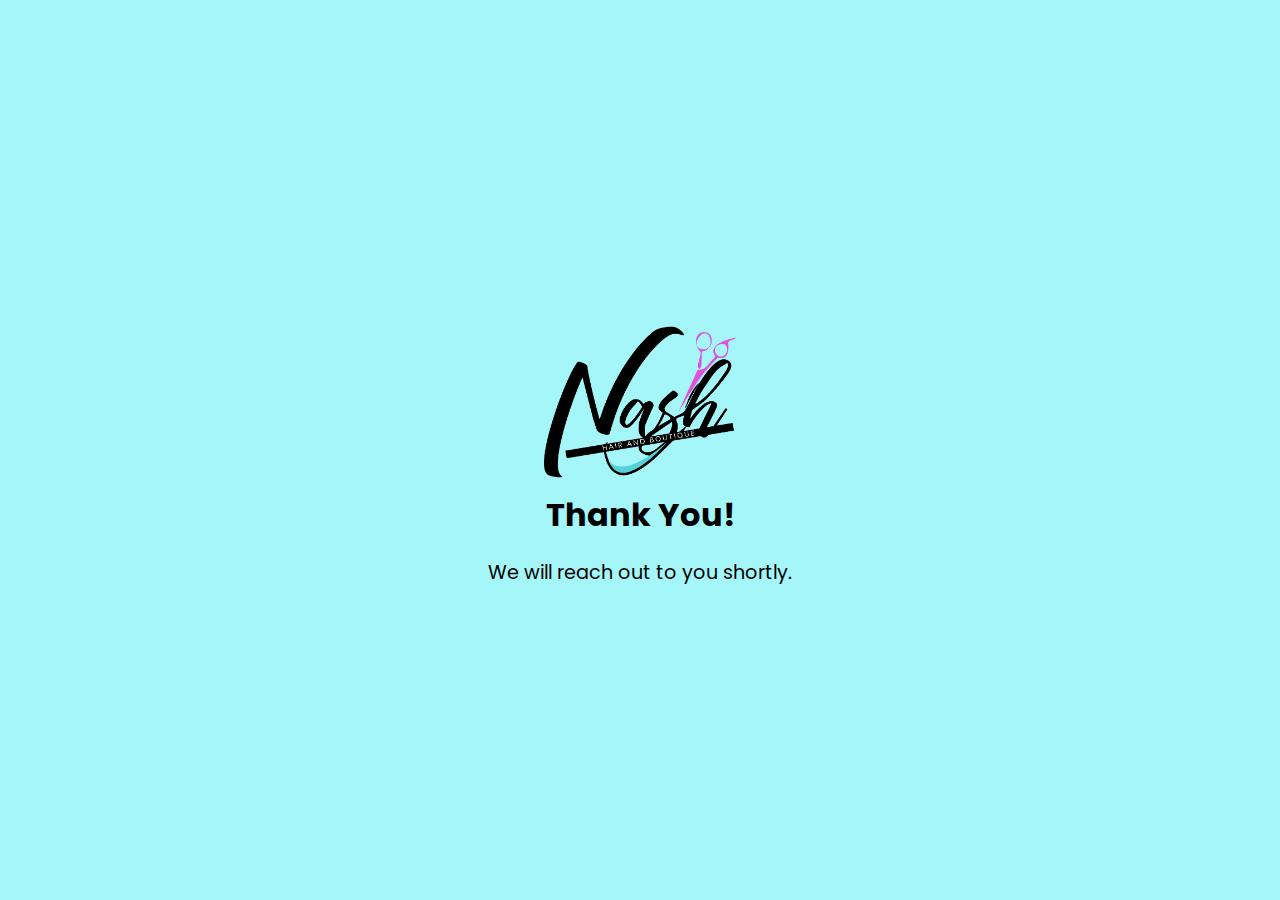
<file: Thankyou.html>
<!DOCTYPE html>
<html lang="en">

<head>
    <meta charset="UTF-8">
    <meta http-equiv="X-UA-Compatible" content="IE=edge">
    <meta name="viewport" content="width=device-width, initial-scale=1.0">
    <title>Document</title>
    <link rel="stylesheet" href="TYStyles.css">
    <link
        href="https://fonts.googleapis.com/css2?family=Allura&family=Poppins:ital,wght@0,100;0,200;0,300;0,400;0,500;0,600;0,700;0,800;0,900;1,100;1,200;1,300;1,400;1,500;1,600;1,700;1,800;1,900&display=swap"
        rel="stylesheet">
</head>

<body>
    <div class="content">
        <img src="Images/image1.png" alt="Logo">
        <div class="ty-text">
            <h2>Thank You!</h2>
            <p>We will reach out to you shortly.</p>
        </div>
    </div>
</body>

</html>
</file>
<file: TYStyles.css>
* {
    margin: 0%;
    padding: 0;
    box-sizing: border-box;
}

body {
    background-color: #a4f6f9;
    text-align: center;
    font-family: 'poppins';
    margin: auto;
}

.content {
    display: flex;
    align-items: center;
    justify-content: center;
    flex-direction: column;
    height: 100vh;
}

img {
    width: 18%;
}

h2 {
    font-size: 2rem;
}

p {
    font-size: 1.2rem;
    padding-top: 1.2rem;
}
</file>
